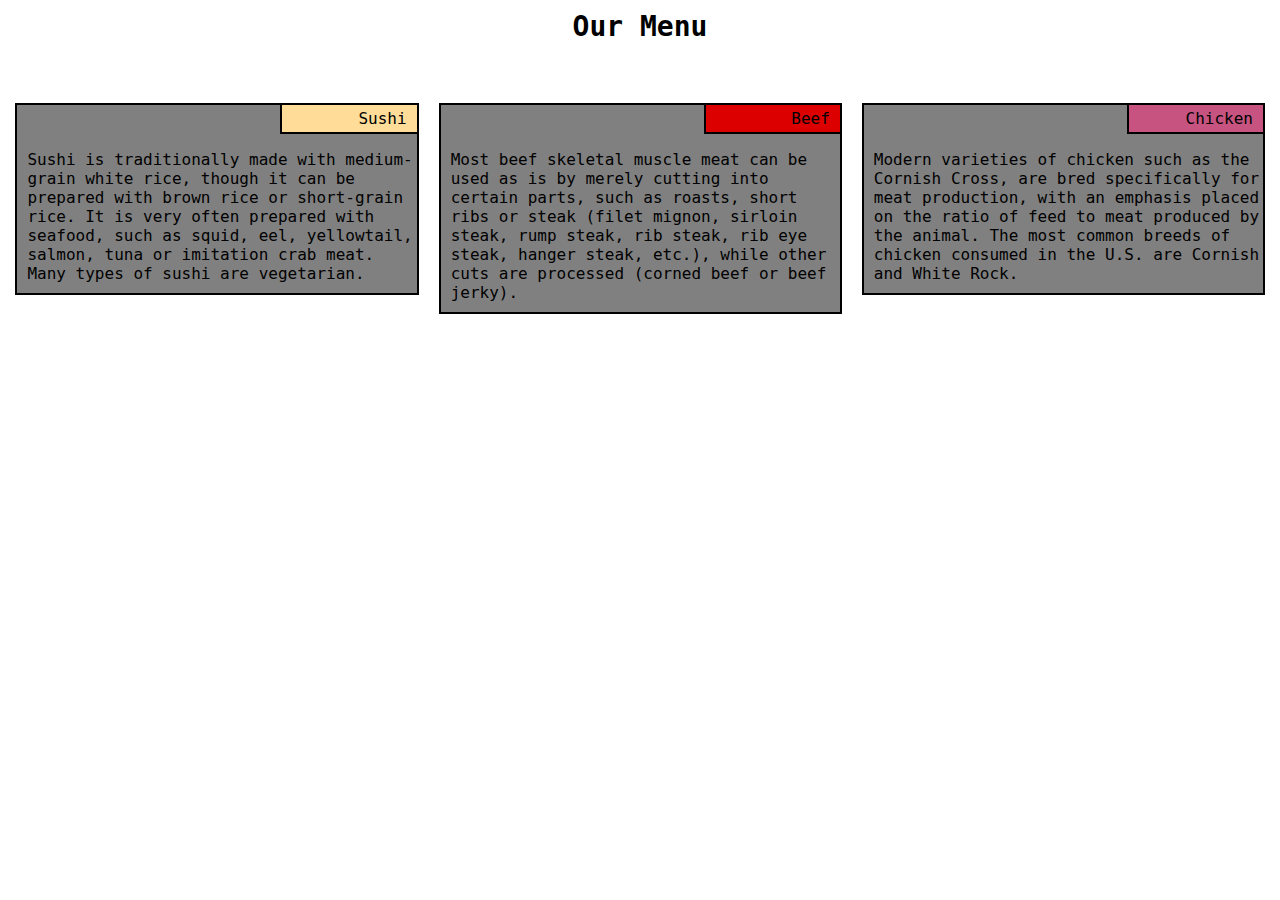
<file: index.html>
<!DOCTYPE html>
<html>

  <head>
    <meta charset='utf-8'>
    <meta http-equiv="X-UA-Compatible" content="chrome=1">
    <meta name="description" content="Website : ">

    <link rel="stylesheet" type="text/css" media="screen" href="stylesheets/stylesheet.css">

    <title>Website</title>
  </head>
  <body>
      <h1>Our Menu</h1>
      <span>
        <div id="div1">
          <p id="p1">Chicken</p>
          Modern varieties of chicken such as the Cornish Cross, are bred specifically for meat production, with an emphasis placed on the ratio of feed to meat produced by the animal. The most common breeds of chicken consumed in the U.S. are Cornish and White Rock.
        </div>

        <div id="div2">
          <p id="p2">Beef</p>
          Most beef skeletal muscle meat can be used as is by merely cutting into certain parts, such as roasts, short ribs or steak (filet mignon, sirloin steak, rump steak, rib steak, rib eye steak, hanger steak, etc.), while other cuts are processed (corned beef or beef jerky).
        </div>

        <div id="div3">
          <p id="p3">Sushi</p>
          Sushi is traditionally made with medium-grain white rice, though it can be prepared with brown rice or short-grain rice. It is very often prepared with seafood, such as squid, eel, yellowtail, salmon, tuna or imitation crab meat. Many types of sushi are vegetarian.
        </div>
    </span>
  </body>
</html>
</file>
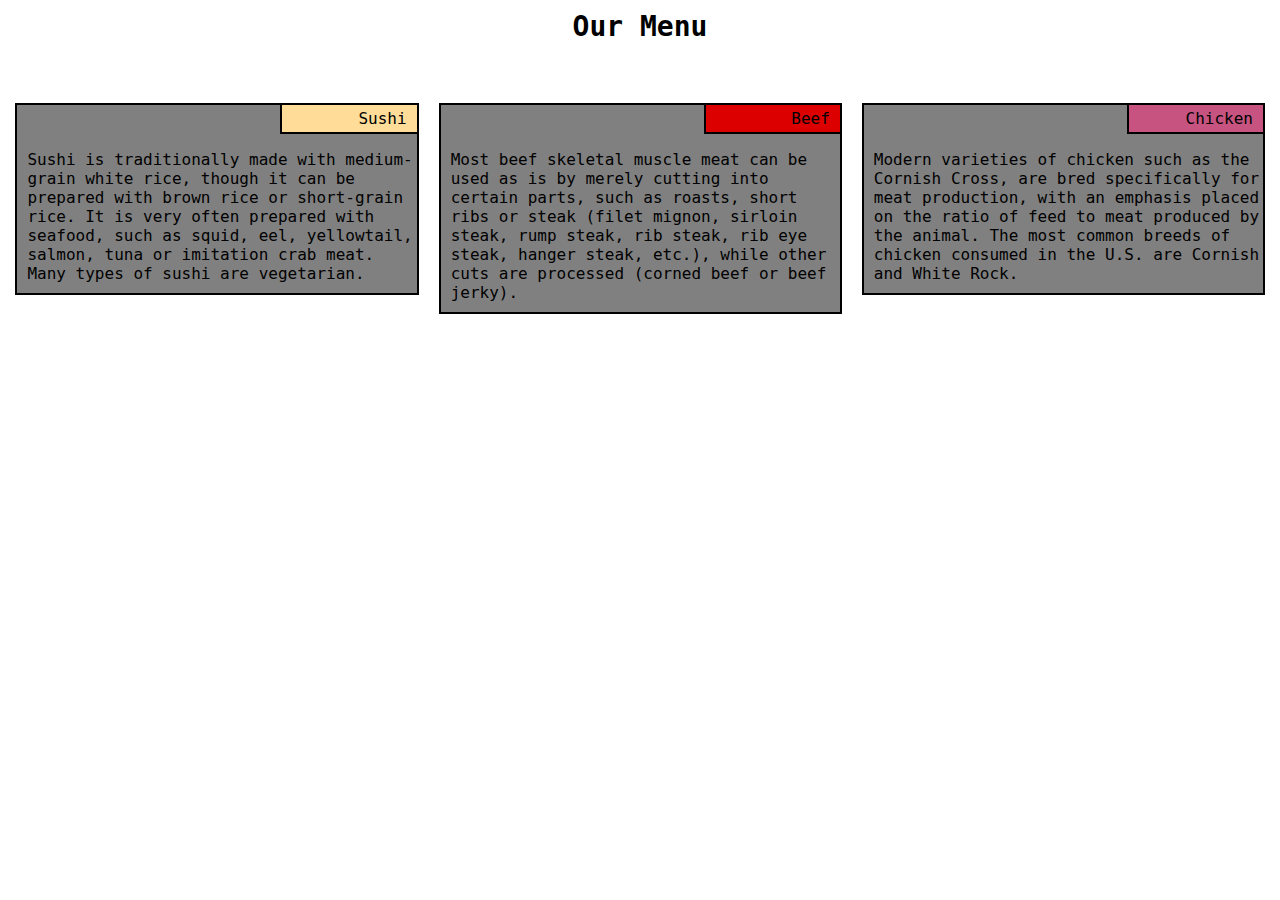
<file: mywebsite/index.html>
<!DOCTYPE html>
<html>
<head>
	<meta charset='utf-8'> 
	<meta name="description" content="Website : ">
	<title>Our Menu</title>
	<link rel="stylesheet" type="text/css" media="screen" href="stylesheet/style.css">
</head>	
<body>
  	<h1>Our Menu</h1>
    <span>
	    <div id="div1">
	    	<p id="p1">Chicken</p>
	    	Modern varieties of chicken such as the Cornish Cross, are bred specifically for meat production, with an emphasis placed on the ratio of feed to meat produced by the animal. The most common breeds of chicken consumed in the U.S. are Cornish and White Rock.
	    </div>

	    <div id="div2">
	    	<p id="p2">Beef</p>
	    	Most beef skeletal muscle meat can be used as is by merely cutting into certain parts, such as roasts, short ribs or steak (filet mignon, sirloin steak, rump steak, rib steak, rib eye steak, hanger steak, etc.), while other cuts are processed (corned beef or beef jerky).
	    </div>
	    
	    <div id="div3">
	    	<p id="p3">Sushi</p>
	    	Sushi is traditionally made with medium-grain white rice, though it can be prepared with brown rice or short-grain rice. It is very often prepared with seafood, such as squid, eel, yellowtail, salmon, tuna or imitation crab meat. Many types of sushi are vegetarian.
	    </div>
	</span>
</body>
</html>
</file>
<file: stylesheets/stylesheet.css>
* {
	box-sizing: border-box;
}

body{
	font-family: OCR A Std, monospace;
	margin: 0px;
	padding: 0px;
}

h1 {
	text-align: center;
	margin-bottom: 60px;
	margin-top: 10px;
	font-size: 175%;
}
h5 {
	position: absolute;
}
#box {
	margin-left: 20px;
	margin-bottom: 20px;
	background: blue;
}

/*desktop*/
@media (min-width: 992px){
	#div1{
		background-color: gray;
		padding : 0px 0px 10px 10px;
		border: 2px solid black;
		margin-right: 15px;
		margin-left: 10px;
		margin-bottom: 20px;
		width: 31.5%;
		float: right;
	}
	#div2{
		background-color: gray;
		padding : 0px 0px 10px 10px;
		border: 2px solid black;
		margin-right: 10px;
		margin-left: 10px;
		margin-bottom: 20px;
		width: 31.5%;
		float: right;
	}
	#div3{
		background-color: gray;
		padding : 0px 0px 10px 10px;
		border: 2px solid black;
		margin-right: 10px;
		margin-left: 10px;
		margin-bottom: 20px;
		width: 31.5%;
		float: right;
	}	
	#p1{
		background-color: #c75480;
		border: 2px solid black;
		border-top: none;
		border-right: none;
		margin-top: 0px;
		margin-right: 0px;
		margin-left: 65%;
		padding: 4px 10px 4px 10px;
		position: relative;
		top: 0px;
		right: 0px;
		text-align: right;
	}

	#p2{
		background-color: #DD0000;
		border: 2px solid black;
		border-top: none;
		border-right: none;
		margin-top: 0px;
		margin-right: 0px;
		margin-left: 65%;
		padding: 4px 10px 4px 10px;
		position: relative;
		top: 0px;
		right: 0px;
		text-align: right;
	}

	#p3{
		background-color: #FFDD99;
		border: 2px solid black;
		border-top: none;
		border-right: none;
		margin-top: 0px;
		margin-right: 0px;
		margin-left: 65%;
		padding: 4px 10px 4px 10px;
		position: relative;
		top: 0px;
		right: 0px;
		text-align: right;
	}
}
/*tablets*/
@media (min-width: 768px) and (max-width: 991px){
	#div1{
		background-color: gray;
		padding : 0px 0px 10px 10px;
		border: 2px solid black;
		margin-right: 10px;
		margin-left: 10px;
		margin-bottom: 20px;
		width: 48%;
		float: right;
		/*margin-right: 10px;*/
		/*float: right;*/
	}
	#div2{
		background-color: gray;
		padding : 0px 0px 10px 10px;
		border: 2px solid black;
		margin-right: 10px;
		margin-left: 10px;
		margin-bottom: 20px;
		width: 48%;
		/*margin-right: 10px;*/
		/*float: right;*/
	}
	#div3{
		background-color: gray;
		padding : 0px 0px 10px 10px;
		border: 2px solid black;
		margin-right: 10px;
		margin-left: 10px;
		margin-bottom: 20px;
		width: 98%;
		/*margin-right: 10px;*/
		position: relative;
		float: right;
	}
	#p1{
		background-color: #c75480;
		border: 2px solid black;
		border-top: none;
		border-right: none;
		margin-top: 0px;
		margin-right: 0px;
		margin-left: 65%;
		padding: 4px 10px 4px 10px;
		position: relative;
		top: 0px;
		right: 0px;
		text-align: right;
	}

	#p2{
		background-color: #DD0000;
		border: 2px solid black;
		border-top: none;
		border-right: none;
		margin-top: 0px;
		margin-right: 0px;
		margin-left: 65%;
		padding: 4px 10px 4px 10px;
		position: relative;
		top: 0px;
		right: 0px;
		text-align: right;
	}

	#p3{
		background-color: #FFDD99;
		border: 2px solid black;
		border-top: none;
		border-right: none;
		margin-top: 0px;
		margin-right: 0px;
		margin-left: 65%;
		padding: 4px 10px 4px 10px;
		position: relative;
		top: 0px;
		right: 0px;
		text-align: right;
	}
}
/*mobile phones*/
@media (max-width: 767px){
		#div1{
		background-color: gray;
		padding : 0px 0px 10px 10px;
		border: 2px solid black;
		margin-right: 10px;
		margin-left: 10px;
		margin-bottom: 20px;
		width: 98%;
		/*float: right;*/
		/*margin-right: 10px;*/
		/*float: right;*/
	}
	#div2{
		background-color: gray;
		padding : 0px 0px 10px 10px;
		border: 2px solid black;
		margin-right: 10px;
		margin-left: 10px;
		margin-bottom: 20px;
		width: 98%;
		/*margin-right: 10px;*/
		/*float: right;*/
	}
	#div3{
		background-color: gray;
		padding : 0px 0px 10px 10px;
		border: 2px solid black;
		margin-right: 10px;
		margin-left: 10px;
		margin-bottom: 20px;
		width: 98%;
		/*margin-right: 10px;*/
		/*float: right;*/
	}
	#p1{
		background-color: #c75480;
		border: 2px solid black;
		border-top: none;
		border-right: none;
		margin-top: 0px;
		margin-right: 0px;
		margin-left: 65%;
		padding: 4px 10px 4px 10px;
		position: relative;
		top: 0px;
		right: 0px;
		text-align: right;
	}

	#p2{
		background-color: #DD0000;
		border: 2px solid black;
		border-top: none;
		border-right: none;
		margin-top: 0px;
		margin-right: 0px;
		margin-left: 65%;
		padding: 4px 10px 4px 10px;
		position: relative;
		top: 0px;
		right: 0px;
		text-align: right;
	}

	#p3{
		background-color: #FFDD99;
		border: 2px solid black;
		border-top: none;
		border-right: none;
		margin-top: 0px;
		margin-right: 0px;
		margin-left: 65%;
		padding: 4px 10px 4px 10px;
		position: relative;
		top: 0px;
		right: 0px;
		text-align: right;
	}
}
</file>
<file: mywebsite/stylesheet/style.css>
* {
	box-sizing: border-box;
}

body{
	font-family: OCR A Std, monospace;
	margin: 0px;
	padding: 0px;
}

h1 {
	text-align: center;
	margin-bottom: 60px;
	margin-top: 10px;
	font-size: 175%;
}
h5 {
	position: absolute;
}
#box {
	margin-left: 20px;
	margin-bottom: 20px;
	background: blue;
}

/*desktop*/
@media (min-width: 992px){
	#div1{
		background-color: gray;
		padding : 0px 0px 10px 10px;
		border: 2px solid black;
		margin-right: 15px;
		margin-left: 10px;
		margin-bottom: 20px;
		width: 31.5%;
		float: right;
		/*margin-right: 10px;*/
		/*float: right;*/
	}
	#div2{
		background-color: gray;
		padding : 0px 0px 10px 10px;
		border: 2px solid black;
		margin-right: 10px;
		margin-left: 10px;
		margin-bottom: 20px;
		width: 31.5%;
		float: right;
		/*margin-right: 10px;*/
		/*float: right;*/
	}
	#div3{
		background-color: gray;
		padding : 0px 0px 10px 10px;
		border: 2px solid black;
		margin-right: 10px;
		margin-left: 0px;
		margin-bottom: 20px;
		width: 31.5%;
		float: right;
		/*margin-right: 10px;*/
		/*float: right;*/
	}	
	#p1{
		background-color: #c75480;
		border: 2px solid black;
		border-top: none;
		border-right: none;
		margin-top: 0px;
		margin-right: 0px;
		margin-left: 65%;
		padding: 4px 10px 4px 10px;
		position: relative;
		top: 0px;
		right: 0px;
		text-align: right;
	}

	#p2{
		background-color: #DD0000;
		border: 2px solid black;
		border-top: none;
		border-right: none;
		margin-top: 0px;
		margin-right: 0px;
		margin-left: 65%;
		padding: 4px 10px 4px 10px;
		position: relative;
		top: 0px;
		right: 0px;
		text-align: right;
	}

	#p3{
		background-color: #FFDD99;
		border: 2px solid black;
		border-top: none;
		border-right: none;
		margin-top: 0px;
		margin-right: 0px;
		margin-left: 65%;
		padding: 4px 10px 4px 10px;
		position: relative;
		top: 0px;
		right: 0px;
		text-align: right;
	}
}
/*tablets*/
@media (min-width: 768px) and (max-width: 991px){
	#div1{
		background-color: gray;
		padding : 0px 0px 10px 10px;
		border: 2px solid black;
		margin-right: 10px;
		margin-left: 10px;
		margin-bottom: 20px;
		width: 48%;
		float: right;
		/*margin-right: 10px;*/
		/*float: right;*/
	}
	#div2{
		background-color: gray;
		padding : 0px 0px 10px 10px;
		border: 2px solid black;
		margin-right: 10px;
		margin-left: 10px;
		margin-bottom: 20px;
		width: 48%;
		/*margin-right: 10px;*/
		/*float: right;*/
	}
	#div3{
		background-color: gray;
		padding : 0px 0px 10px 10px;
		border: 2px solid black;
		margin-right: 10px;
		margin-left: 10px;
		margin-bottom: 20px;
		width: 98%;
		/*margin-right: 10px;*/
		/*position: relative;*/
		float: right;
	}
	#p1{
		background-color: #c75480;
		border: 2px solid black;
		border-top: none;
		border-right: none;
		margin-top: 0px;
		margin-right: 0px;
		margin-left: 65%;
		padding: 4px 10px 4px 10px;
		position: relative;
		top: 0px;
		right: 0px;
		text-align: right;
	}

	#p2{
		background-color: #DD0000;
		border: 2px solid black;
		border-top: none;
		border-right: none;
		margin-top: 0px;
		margin-right: 0px;
		margin-left: 65%;
		padding: 4px 10px 4px 10px;
		position: relative;
		top: 0px;
		right: 0px;
		text-align: right;
	}

	#p3{
		background-color: #FFDD99;
		border: 2px solid black;
		border-top: none;
		border-right: none;
		margin-top: 0px;
		margin-right: 0px;
		margin-left: 65%;
		padding: 4px 10px 4px 10px;
		position: relative;
		top: 0px;
		right: 0px;
		text-align: right;
	}
}
/*mobile phones*/
@media (max-width: 767px){
		#div1{
		background-color: gray;
		padding : 0px 0px 10px 10px;
		border: 2px solid black;
		margin-right: 10px;
		margin-left: 10px;
		margin-bottom: 20px;
		width: 98%;
		/*float: right;*/
		/*margin-right: 10px;*/
		/*float: right;*/
	}
	#div2{
		background-color: gray;
		padding : 0px 0px 10px 10px;
		border: 2px solid black;
		margin-right: 10px;
		margin-left: 10px;
		margin-bottom: 20px;
		width: 98%;
		/*margin-right: 10px;*/
		/*float: right;*/
	}
	#div3{
		background-color: gray;
		padding : 0px 0px 10px 10px;
		border: 2px solid black;
		margin-right: 10px;
		margin-left: 10px;
		margin-bottom: 20px;
		width: 98%;
		/*margin-right: 10px;*/
		/*float: right;*/
	}
	#p1{
		background-color: #c75480;
		border: 2px solid black;
		border-top: none;
		border-right: none;
		margin-top: 0px;
		margin-right: 0px;
		margin-left: 65%;
		padding: 4px 10px 4px 10px;
		position: relative;
		top: 0px;
		right: 0px;
		text-align: right;
	}

	#p2{
		background-color: #DD0000;
		border: 2px solid black;
		border-top: none;
		border-right: none;
		margin-top: 0px;
		margin-right: 0px;
		margin-left: 65%;
		padding: 4px 10px 4px 10px;
		position: relative;
		top: 0px;
		right: 0px;
		text-align: right;
	}

	#p3{
		background-color: #FFDD99;
		border: 2px solid black;
		border-top: none;
		border-right: none;
		margin-top: 0px;
		margin-right: 0px;
		margin-left: 65%;
		padding: 4px 10px 4px 10px;
		position: relative;
		top: 0px;
		right: 0px;
		text-align: right;
	}
}
</file>
